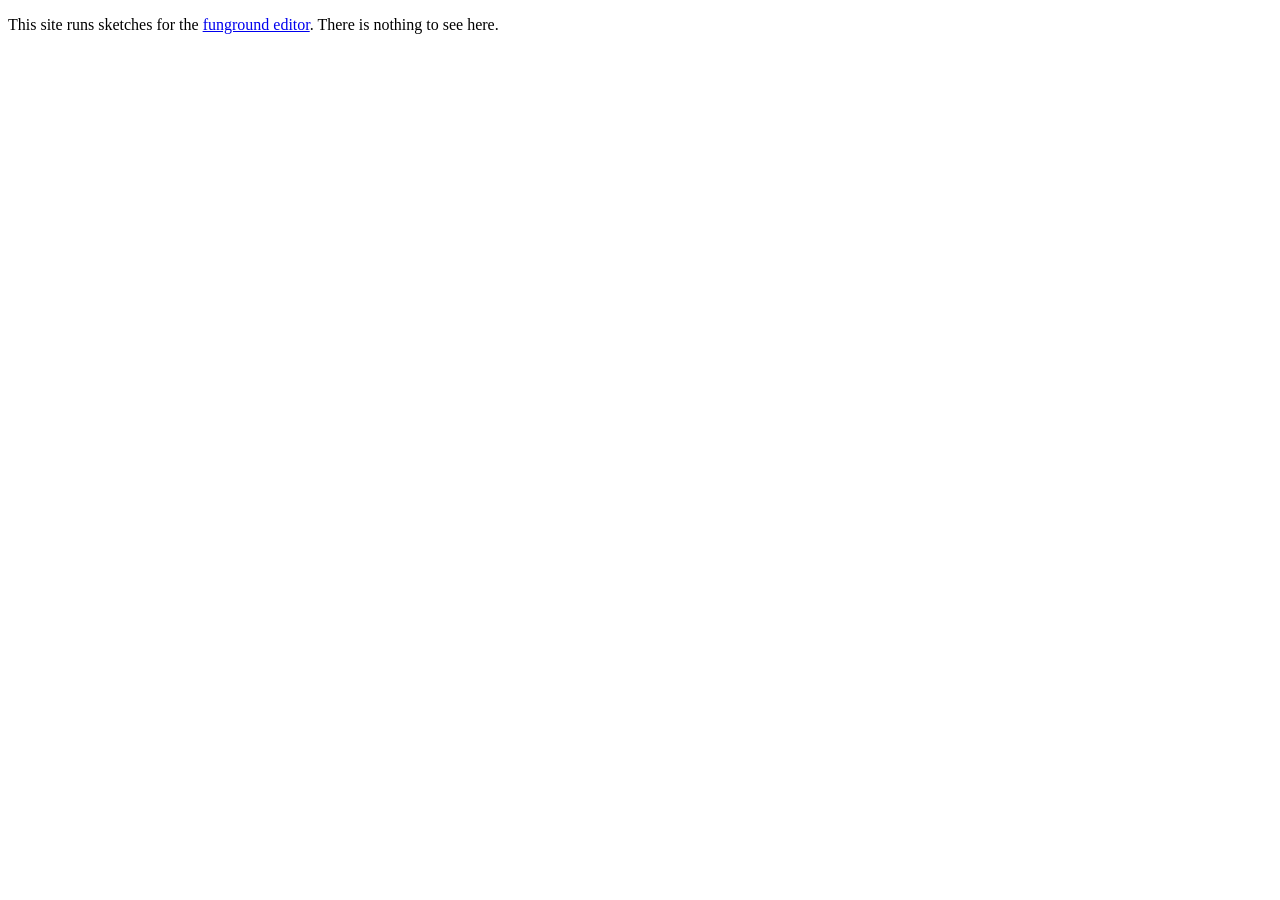
<file: index.html>
<!doctype html>
<html lang="en">
<head>
  <meta charset="utf-8">
  <meta name="viewport" content="width=device-width, initial-scale=1">
  <title>funground preview</title>
</head>
<body>
  <p>This site runs sketches for the <a href="https://funground-hq.github.io/play/">funground editor</a>.
  There is nothing to see here.</p>
</body>
</html>
</file>
